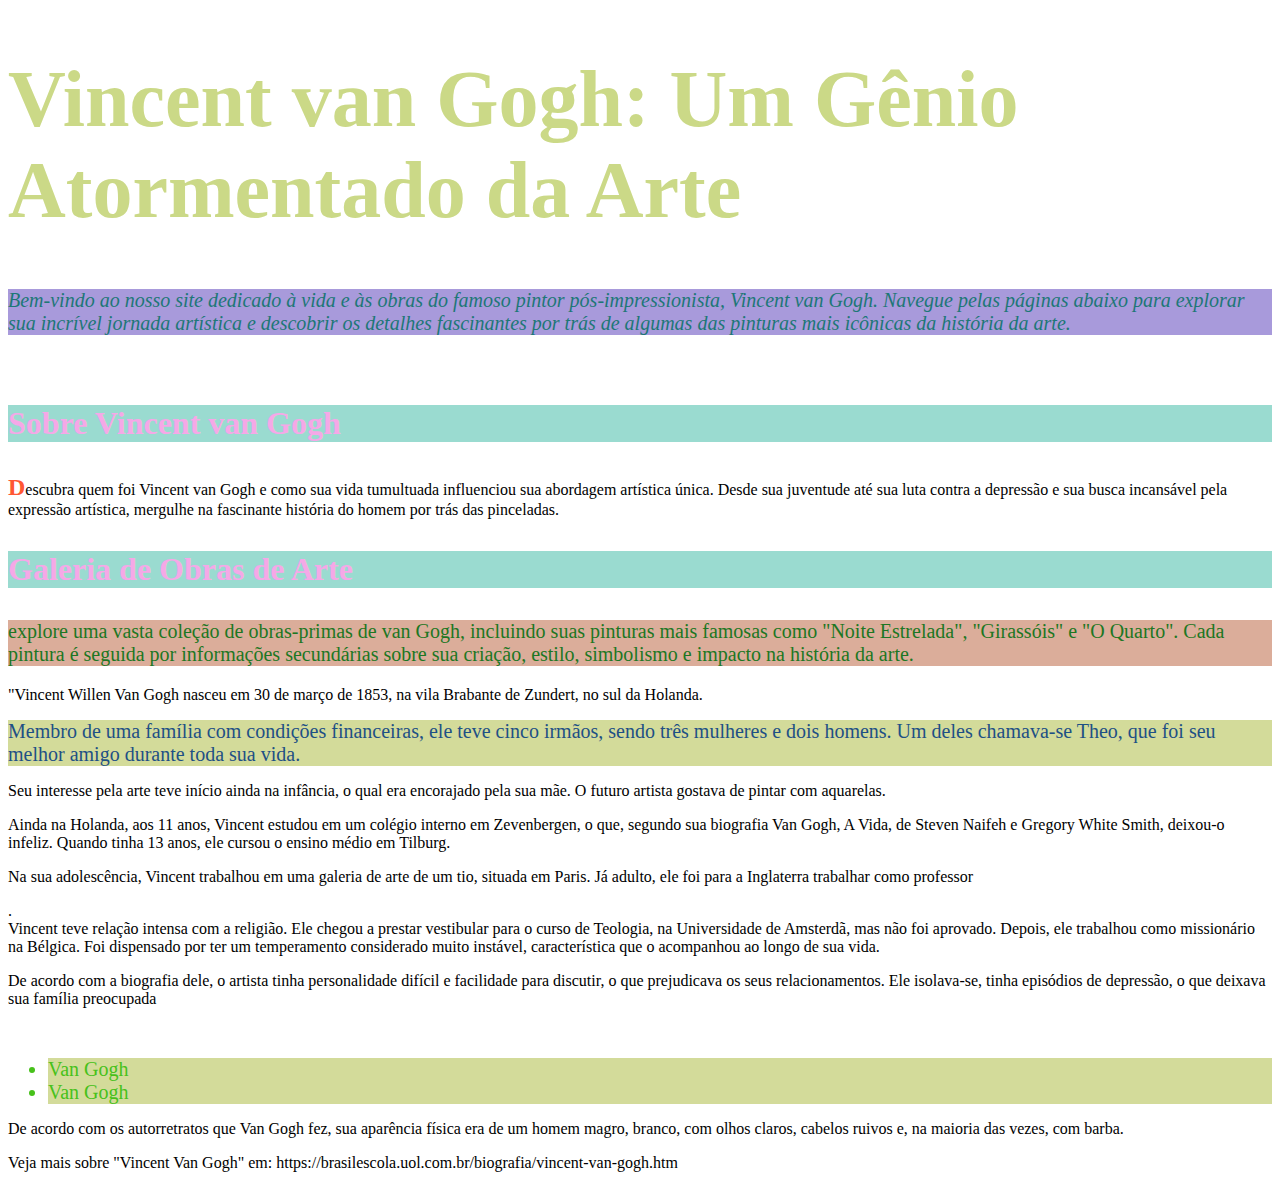
<file: aula4/index.html>
<!DOCTYPE html>
<html>

<head>
  <meta charset="utf-8">
 
  
 <link href="style.css" rel="stylesheet" type="text/css" />
</head>

<body>
  <h1>Vincent van Gogh: Um Gênio Atormentado da Arte</h1>
    <p class= "d" > Bem-vindo ao nosso site dedicado à vida e às obras do famoso pintor pós-impressionista, Vincent van Gogh. Navegue pelas páginas abaixo para explorar sua incrível jornada artística e descobrir os detalhes fascinantes por trás de algumas das pinturas mais icônicas da história da arte.</p>
  <br>
<h3>Sobre Vincent van Gogh </h3>
    <div class="artwork"> <p > Descubra quem foi Vincent van Gogh e como sua vida tumultuada influenciou sua abordagem artística única. Desde sua juventude até sua luta contra a depressão e sua busca incansável pela expressão artística, mergulhe na fascinante história do homem por trás das pinceladas. </p>
    </div> 
  <h3>Galeria de Obras de Arte </h3>
    <p class= "t" > explore uma vasta coleção de obras-primas de van Gogh, incluindo suas pinturas mais famosas como "Noite Estrelada", "Girassóis" e "O Quarto". Cada pintura é seguida por informações secundárias sobre sua criação, estilo, simbolismo e impacto na história da arte.</p>

   <p> "Vincent Willen Van Gogh nasceu em 30 de março de 1853, na vila Brabante de Zundert, no sul da Holanda. <div id = "h">Membro de uma família com condições financeiras, ele teve cinco irmãos, sendo três mulheres e dois homens. Um deles chamava-se Theo, que foi seu melhor amigo durante toda sua vida. </div> </p>
  

Seu interesse pela arte teve início ainda na infância, o qual era encorajado pela sua mãe. O futuro artista gostava de pintar com aquarelas.</div>
<div > <p> Ainda na Holanda, aos 11 anos, Vincent estudou em um colégio interno em Zevenbergen, o que, segundo sua biografia Van Gogh, A Vida, de Steven Naifeh e Gregory White Smith, deixou-o infeliz. Quando tinha 13 anos, ele cursou o ensino médio em Tilburg. </p>
</div>
<div > <p > Na sua adolescência, Vincent trabalhou em uma galeria de arte de um tio, situada em Paris. Já adulto, ele foi para a Inglaterra trabalhar como professor</p>
.</div>

<div class= "van"> Vincent teve relação intensa com a religião. Ele chegou a prestar vestibular para o curso de Teologia, na Universidade de Amsterdã, mas não foi aprovado. Depois, ele trabalhou como missionário na Bélgica. Foi dispensado por ter um temperamento considerado muito instável, característica que o acompanhou ao longo de sua vida.</div>
<div class="conteudo"> 

  <p>De acordo com a biografia dele, o artista tinha personalidade difícil e facilidade para discutir, o que prejudicava os seus relacionamentos. Ele isolava-se, tinha episódios de depressão, o que deixava sua família preocupada </p>

  <br>

  <ul> 
    <li>Van Gogh  </li>
  <li>Van Gogh  </li>
  
  </ul>
 De acordo com os autorretratos que Van Gogh fez, sua aparência física era de um homem magro, branco, com olhos claros, cabelos ruivos e, na maioria das vezes, com barba.

  
  <br>
  <p> Veja mais sobre "Vincent Van Gogh" em: https://brasilescola.uol.com.br/biografia/vincent-van-gogh.htm</p>

  
  </div>

</body>

</html>
</file>
<file: aula4/style.css>
h1 {
    color: #cbd987;
    font-size: 5em;
  }
  
  h3 {
    color: #f5a8e7;
    font-size: 2em;
    background-color: #9adbd0;
  }
  
  .van p:hover {
    color: #e5a4d9;
    background-color: #dbd59a;
    cursor: pointer;
  }
  
  
  
  .d {
    color: #1d7776;
    font-size: 20px;
    background-color: #a89adb;
    font-style: italic;
  }
  
  .t {
    color: #1d7723;
    font-size: 20px;
    background-color: #dbad9a;
  }
  
  #h {
    color: #1e5085;
    font-size: 20px;
    background-color: #d3db9a;
  }
  
  h1+p {
    color: #0f0f0f;
    font-size: 20px;
    background-color: #d3db9a;
  }
  
  .artwork p:hover {
    background-color: #7f9ce1;
    color: #333;
    cursor: pointer;
  }
  
  /* Estiliza a primeira letra de todos os parágrafos */
  .artwork p::first-letter {
    font-size: 150%;
    /* Aumenta o tamanho da primeira letra */
    font-weight: bold;
    /* Deixa a primeira letra em negrito */
    color: #ff5733;
    /* Define uma cor para a primeira letra */
  }
  
  ul li {
    color: #47c11a;
    font-size: 20px;
    background-color: #d3db9a;}
</file>
